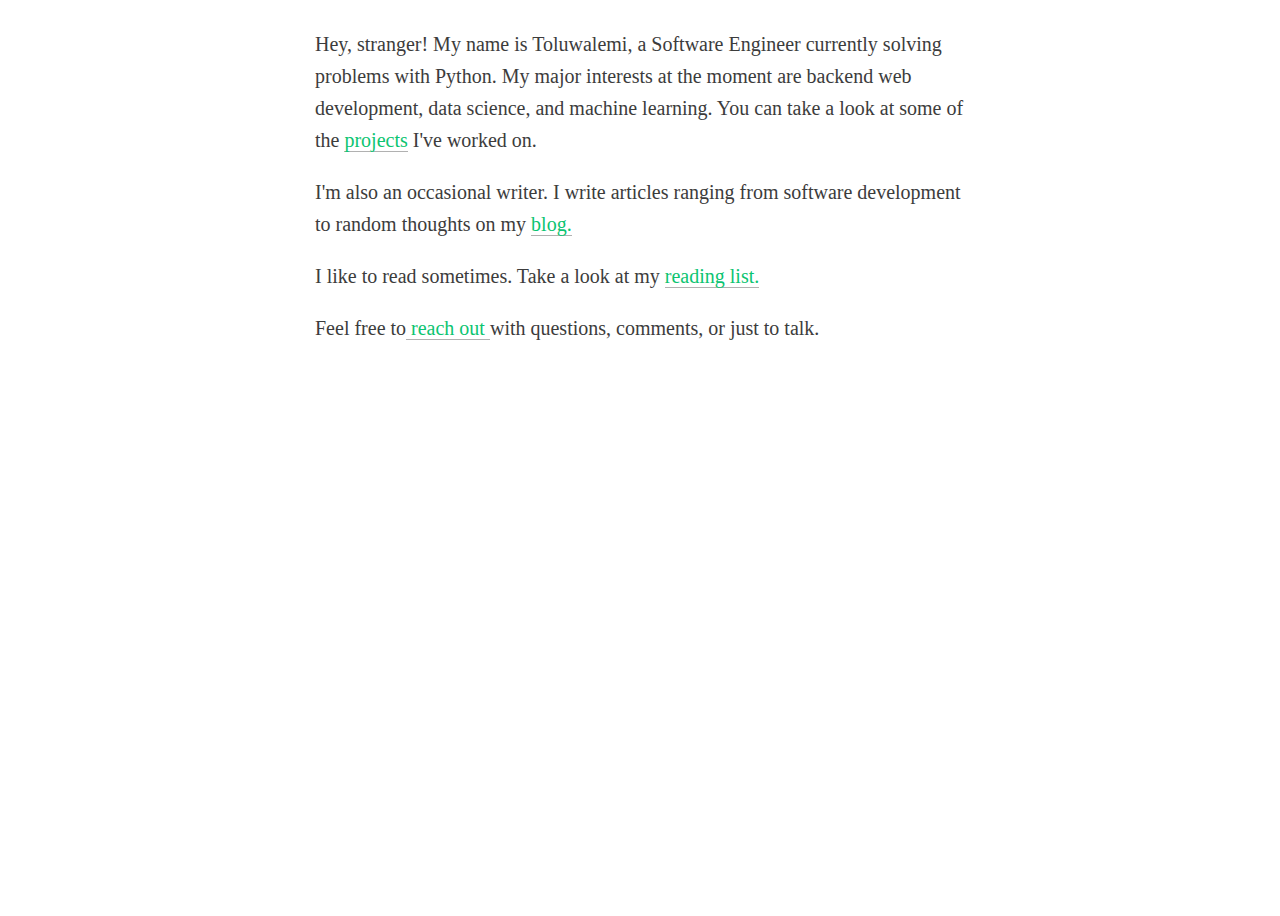
<file: layouts/index.html>
<!DOCTYPE html>
<html lang="en">
<head>
    <meta charset="utf-8">
    <meta http-equiv="X-UA-Compatible" content="IE=edge,chrome=1">
    <meta name="viewport" content="width=device-width, initial-scale=1">

    <meta name="Toluwalemi" content="Toluwalemi | Official Website"/>
    <meta name="keywords" content="Toluwalemi, Tolu, Toluwa, Oluwadare, Toluwalemi Oluwadare">
    <meta name="google-site-verification" content="1KFYQ2Knz5bOUBRvpQBmLjaMOmumB0T3I2q_SH5TbEk"/>
    <meta name="robots" content="index, follow">
    <title>Toluwalemi Oluwadare</title>
    <!-- Google fonts-->
    <link href="https://fonts.googleapis.com/css?family=Varela+Round" rel="stylesheet"/>
    <link href="https://fonts.googleapis.com/css?family=Nunito:200,200i,300,300i,400,400i,600,600i,700,700i,800,800i,900,900i"
          rel="stylesheet"/>
</head>
<style>
    body {
        font-family: "Concourse_T3", sans-serif;
        font-size: 18px;
        font-weight: 300;
        line-height: 1.6;
        color: #3c3c3c;
        background-color: #fff;
        -webkit-text-size-adjust: 100%;
        -webkit-font-feature-settings: "kern" 1;
        -moz-font-feature-settings: "kern" 1;
        -o-font-feature-settings: "kern" 1;
        font-feature-settings: "kern" 1;
        font-kerning: normal;
    }

    .site {
        display: flex;
        min-height: 100vh;
        flex-direction: column;
    }

    .site-content {
        flex: 1;
    }

    .container-flex {
        max-width: 650px;
        padding: 0rem 0.5rem;
        margin: auto;
    }

    @media (min-width: 600px) {
        .container-flex {
            padding: 0rem 1rem;
        }
    }

    a {
        color: #0cc471;
        text-decoration: none;
        border-bottom: 1px solid #b1b1b1
    }

    a:hover {
        color: #228999;
        text-decoration: underline;
    }

    p {
        margin-bottom: 1rem;
        font-family: "Concourse_T3";
    }

    @media (min-width: 600px) {
        body {
            font-size: 125%;
        }
    }
</style>
<body class="site">
<main class="site-content">
    <div class="container-flex">
        <article class="post">
            <p>Hey, stranger! My name is Toluwalemi, a Software Engineer currently solving problems with Python. My 
                major interests at the moment are backend web development, data science, and machine learning.
                You can take a look at some of the <a href="https://github.com/Toluwalemi">projects</a> I've
                worked on.</p>
            <p>I'm also an occasional writer. I write articles ranging from software development to random thoughts on my <a
                    href="/blog">blog.</a></p>
            <p>I like to read sometimes. Take a look at my <a href="/reading/">reading list.</a></p>
            <p>Feel free to<a href="https://www.instagram.com/toluwalemi/"> reach out </a>with questions, comments, or just to talk.</p>
        </article>
    </div>
</main>
</body>
</html>
</file>
